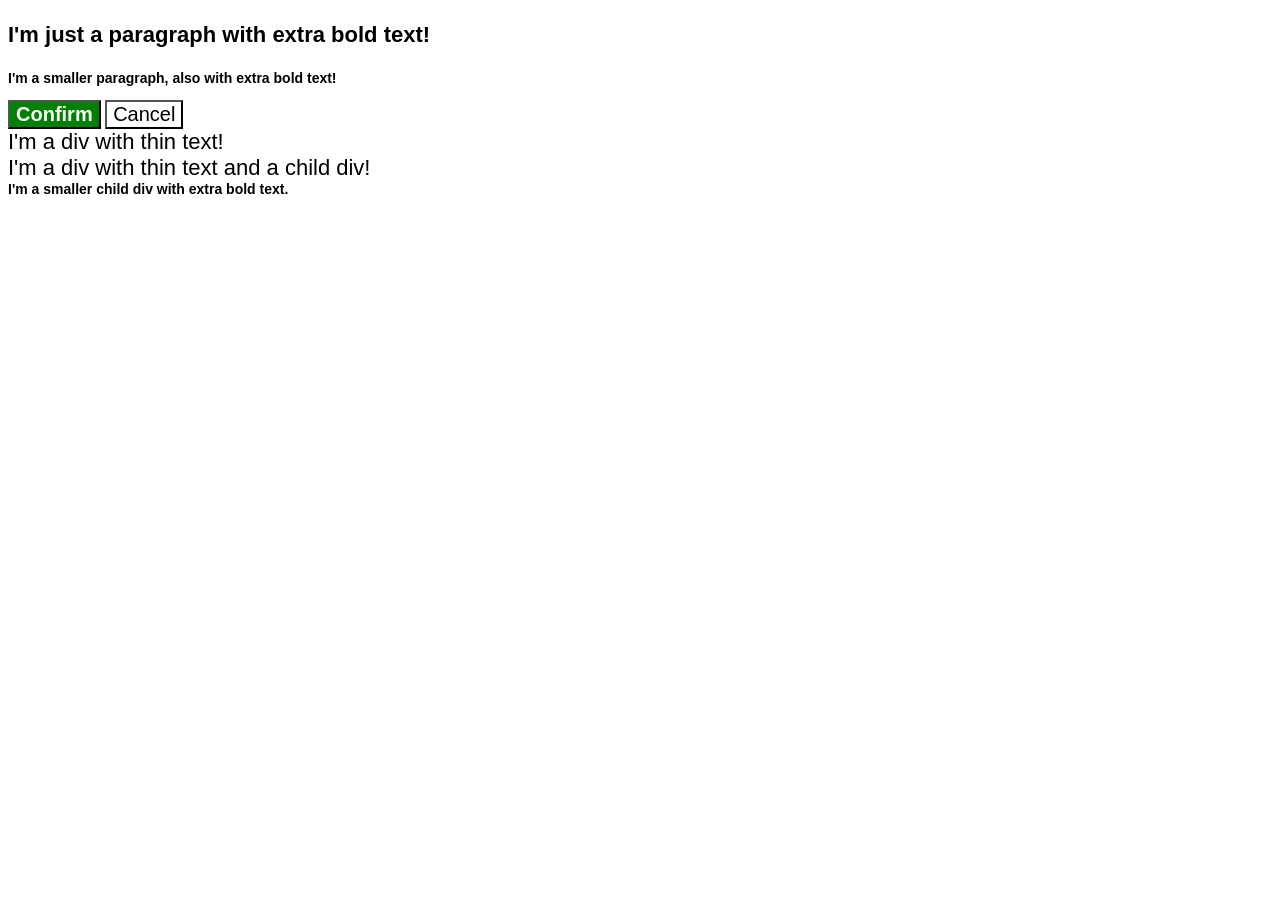
<file: foundations/cascade/01-cascade-fix/index.html>
<!doctype html>
<html lang="en">
  <head>
    <meta charset="UTF-8" />
    <meta http-equiv="X-UA-Compatible" content="IE=edge" />
    <meta name="viewport" content="width=device-width, initial-scale=1.0" />
    <title>Fix the Cascade</title>
    <link rel="stylesheet" href="style.css" />
  </head>
  <body>
    <p class="para">I'm just a paragraph with extra bold text!</p>
    <p class="para small-para">
      I'm a smaller paragraph, also with extra bold text!
    </p>

    <button id="confirm-button" class="button confirm">Confirm</button>
    <button id="cancel-button" class="button cancel">Cancel</button>

    <div class="text">I'm a div with thin text!</div>
    <div class="text">
      I'm a div with thin text and a child div!
      <div class="text child">
        I'm a smaller child div with extra bold text.
      </div>
    </div>
  </body>
</html>
</file>
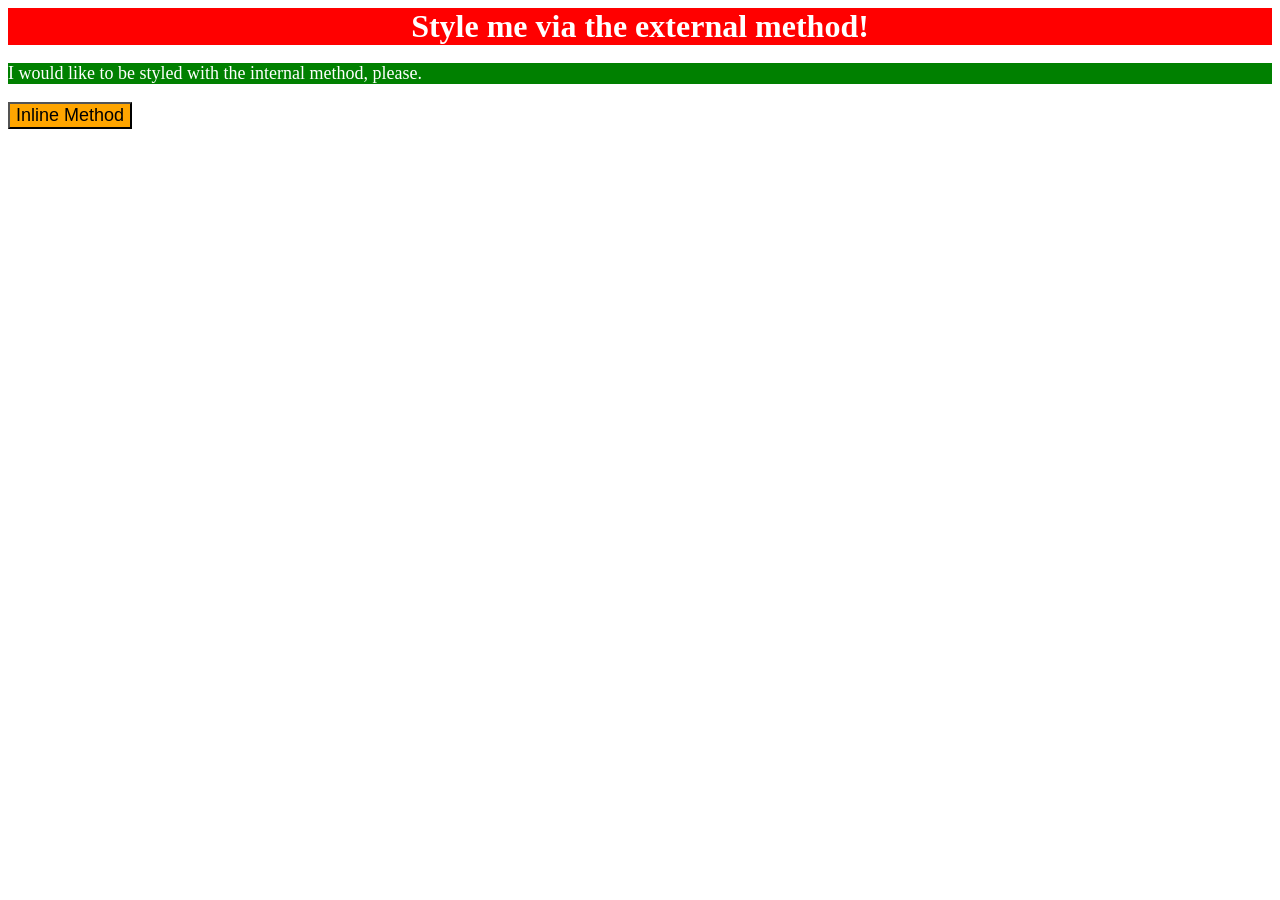
<file: foundations/intro-to-css/01-css-methods/index.html>
<!doctype html>
<html lang="en">
  <head>
    <style>
      p {
        color: white;
        background-color: green;
        font-size: 18px;
      }
    </style>
    <link rel="stylesheet" href="style.css" />
    <meta charset="UTF-8" />
    <meta http-equiv="X-UA-Compatible" content="IE=edge" />
    <meta name="viewport" content="width=device-width, initial-scale=1.0" />
    <title>Methods for Adding CSS</title>
  </head>
  <body>
    <div>Style me via the external method!</div>
    <p>I would like to be styled with the internal method, please.</p>
    <button style="background-color: orange; font-size: 18px">
      Inline Method
    </button>
  </body>
</html>
</file>
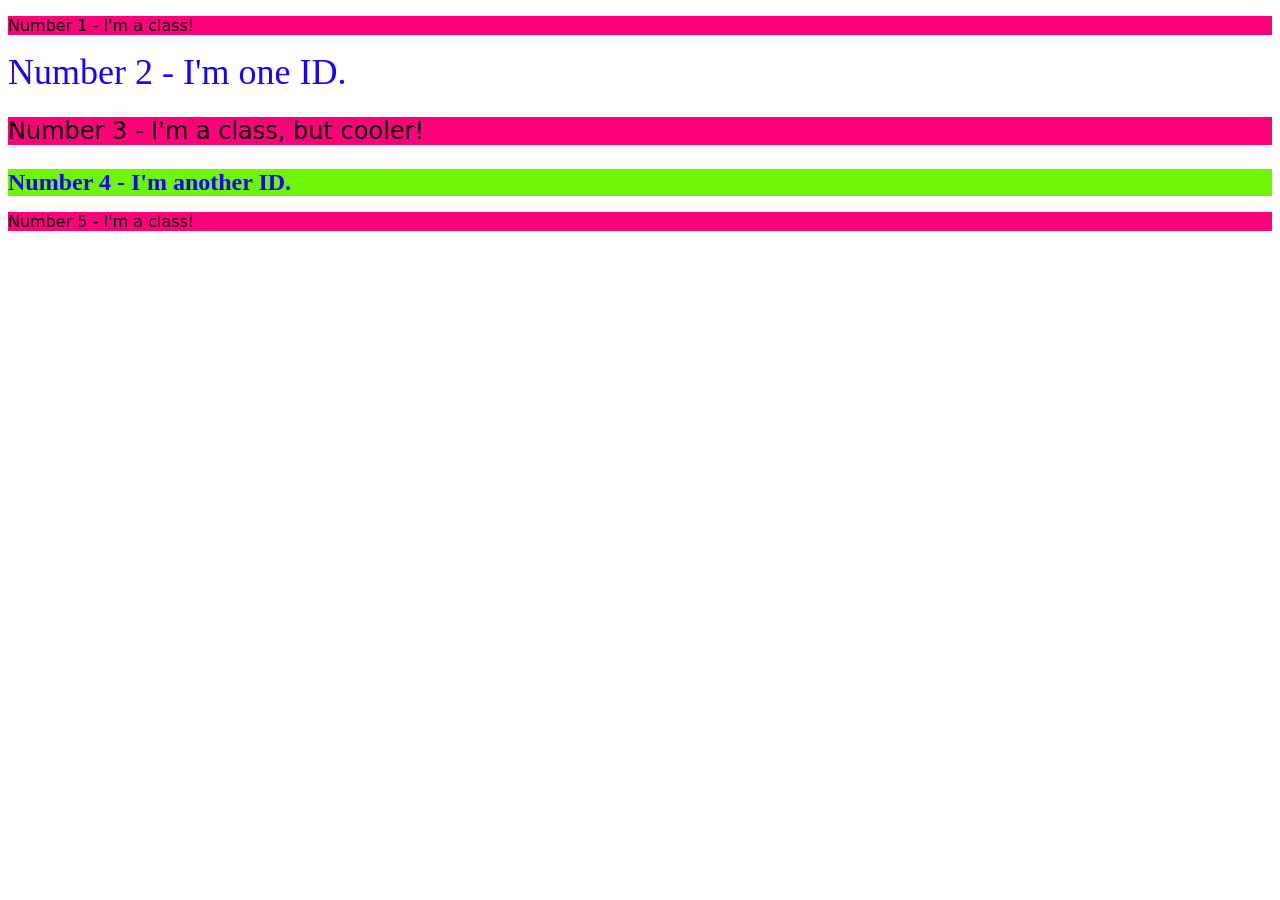
<file: foundations/intro-to-css/02-class-id-selectors/index.html>
<!doctype html>
<html lang="en">
  <head>
    <link rel="sylesheet" href="style.css" />
    <meta charset="UTF-8" />
    <meta http-equiv="X-UA-Compatible" content="IE=edge" />
    <meta name="viewport" content="width=device-width, initial-scale=1.0" />
    <title>Class and ID Selectors</title>
    <link rel="stylesheet" href="style.css" />
  </head>
  <body>
    <p>Number 1 - I'm a class!</p>
    <div>Number 2 - I'm one ID.</div>
    <p class="cool">Number 3 - I'm a class, but cooler!</p>
    <div class="twin">Number 4 - I'm another ID.</div>
    <p>Number 5 - I'm a class!</p>
  </body>
</html>
</file>
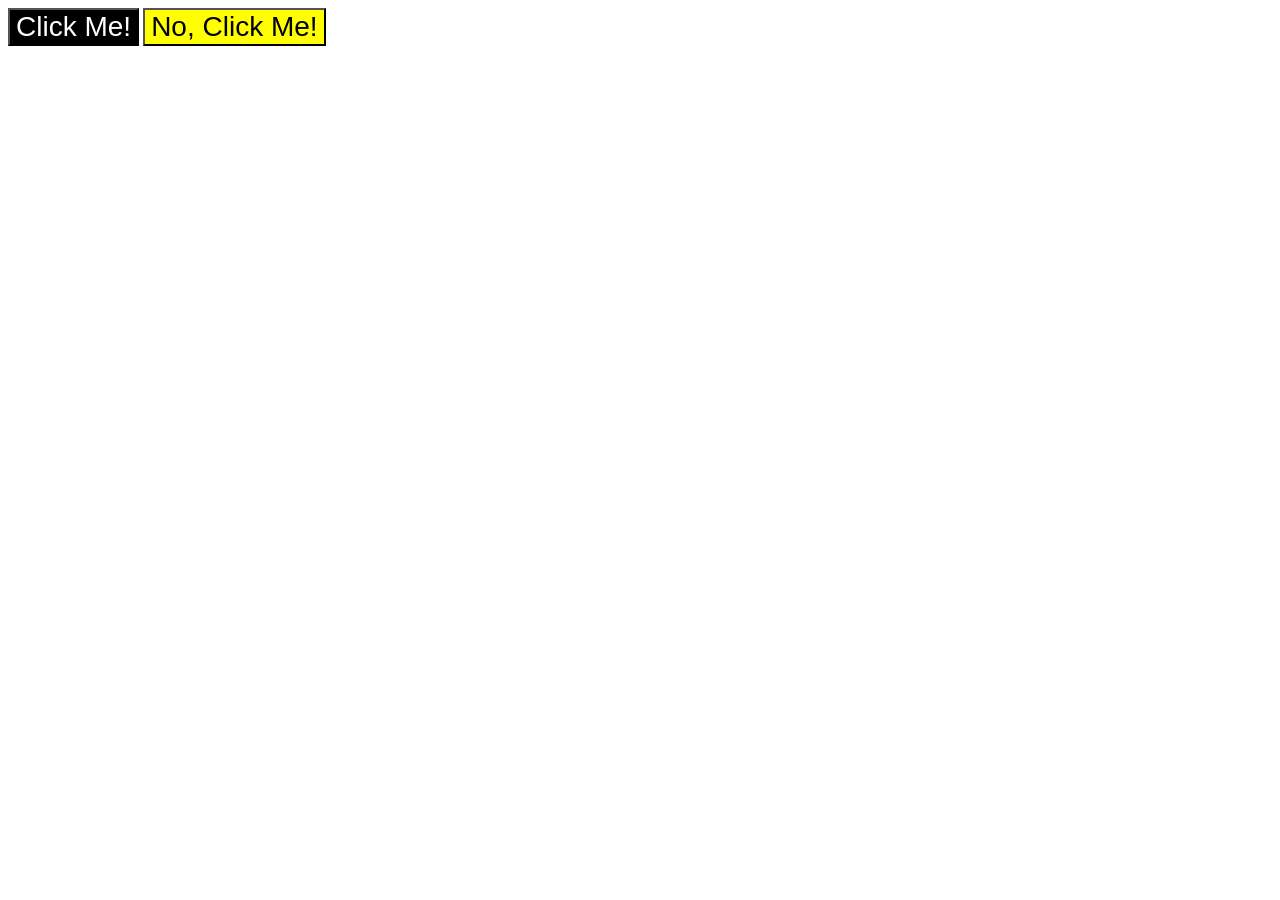
<file: foundations/intro-to-css/03-grouping-selectors/index.html>
<!doctype html>
<html lang="en">
  <head>
    <meta charset="UTF-8" />
    <meta http-equiv="X-UA-Compatible" content="IE=edge" />
    <meta name="viewport" content="width=device-width, initial-scale=1.0" />
    <title>Grouping Selectors</title>
    <link rel="stylesheet" href="style.css" />
  </head>
  <body>
    <button class="big-homie">Click Me!</button>
    <button class="little">No, Click Me!</button>
  </body>
</html>
</file>
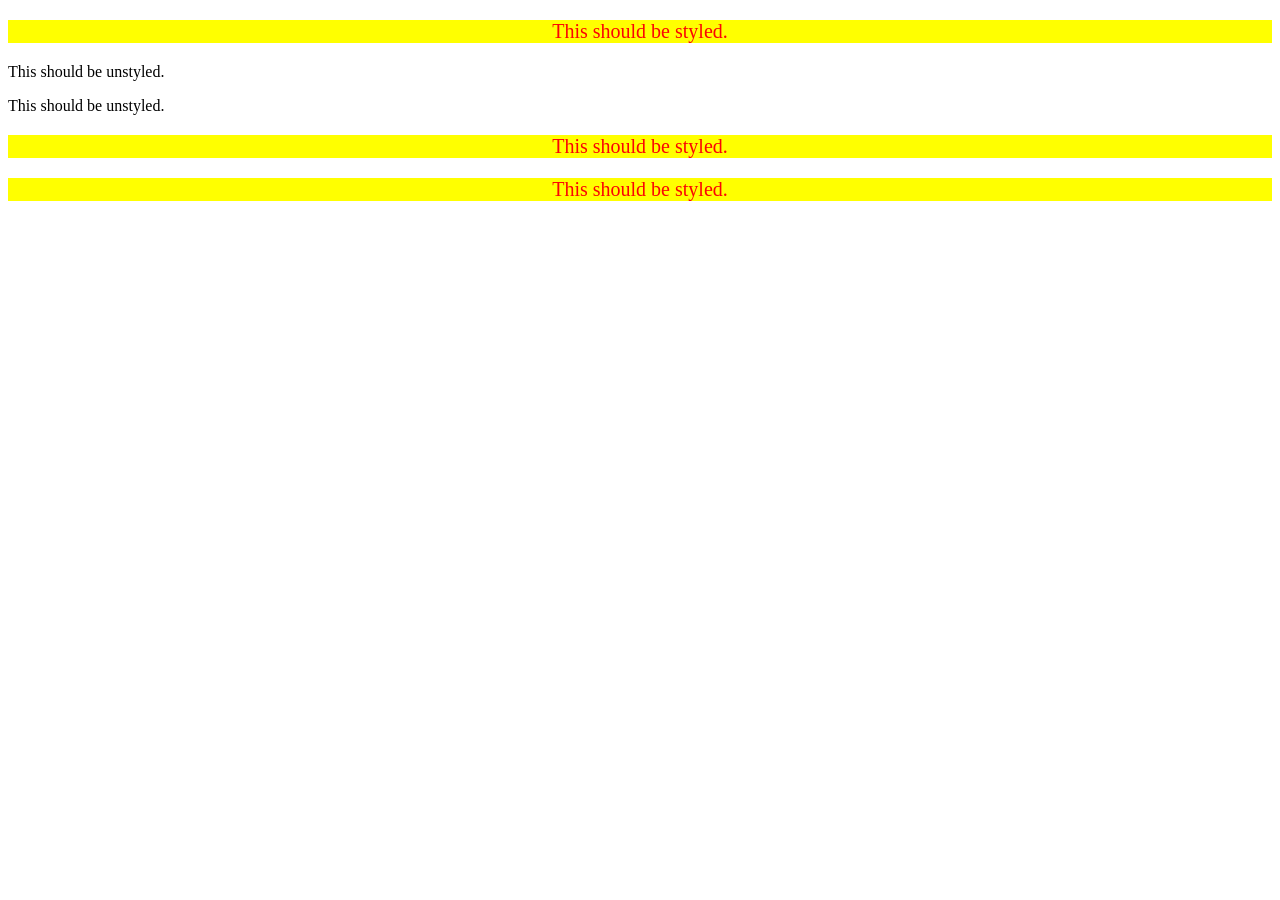
<file: foundations/intro-to-css/05-descendant-combinator/index.html>
<!doctype html>
<html lang="en">
  <head>
    <meta charset="UTF-8" />
    <meta http-equiv="X-UA-Compatible" content="IE=edge" />
    <meta name="viewport" content="width=device-width, initial-scale=1.0" />
    <title>Descendant Combinator</title>
    <link rel="stylesheet" href="style.css" />
  </head>
  <body>
    <div class="container">
      <p class="text">This should be styled.</p>
    </div>
    <p class="text">This should be unstyled.</p>
    <p class="text">This should be unstyled.</p>
    <div class="container">
      <p class="text">This should be styled.</p>
      <p class="text">This should be styled.</p>
    </div>
  </body>
</html>
</file>
<file: foundations/cascade/01-cascade-fix/style.css>
body {
  font-family: Arial, Helvetica, sans-serif;
}

.para {
  color: hsl(0, 0%, 0%);
  font-weight: 800; 
  font-size: 22px;
}

.small-para {
  font-size: 14px;
  font-weight: 800;
}

#confirm-button {
  background: green;
  color: white;
  font-weight: bold;
} 

.button {
  background-color: rgb(255, 255, 255);
  color: rgb(0, 0, 0);
  font-size: 20px;
}



.text {
  color: rgb(0, 0, 0);
  font-size: 22px;
  font-weight: thin
  ;
}
.child {
  color: rgb(0, 0, 0);
  font-weight: 800;
  font-size: 14px;
}
</file>
<file: foundations/intro-to-css/01-css-methods/style.css>
div {color: white;
background-color: red;
font-weight: bold;
text-align: center;
font-size: 32px;}
</file>
<file: foundations/intro-to-css/02-class-id-selectors/style.css>
p { background-color: rgb(255, 0, 123); font-family: verdona, "DejaVu Sans", "sans-serif";
}
div {color: rgb(25, 0, 255); font-size: 36px;}

.cool {font-size: 24px;}

.twin { background-color:rgb(109, 245, 4); font-weight: bold; font-size: 24px;}
</file>
<file: foundations/intro-to-css/03-grouping-selectors/style.css>
.big-homie, .little {font-size: 28px; font-family: helvetica, "times new roman", "sans Serrif";}

.big-homie {background-color: black; color: white;}

.little {background-color: yellow;}
</file>
<file: foundations/intro-to-css/05-descendant-combinator/style.css>
.container .text {background-color: yellow; color: rgb(251, 4, 4); font-size: 20px; text-align: center }
</file>
